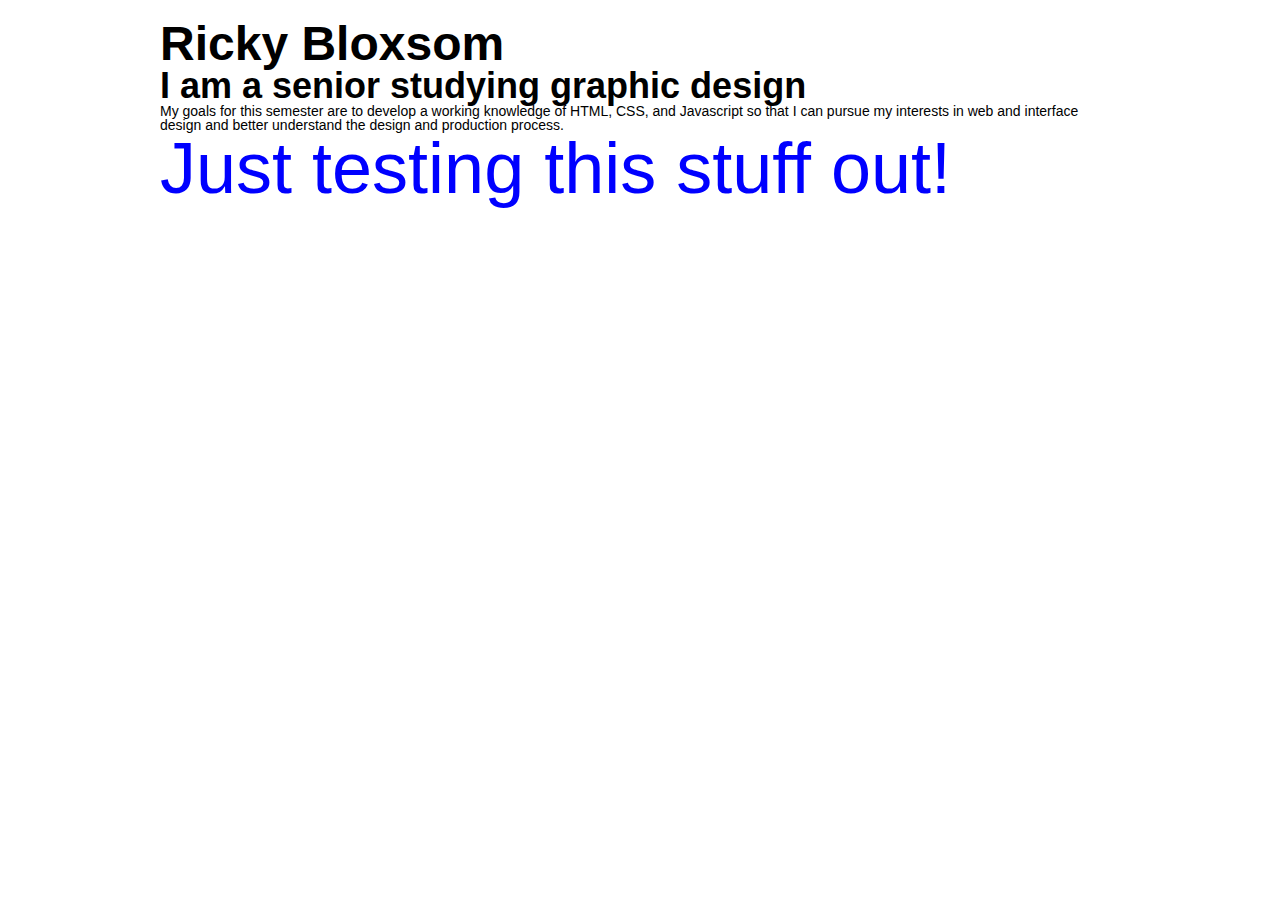
<file: 01-class-intro/index.html>
<!DOCTYPE HTML>
<html lang="en">
<head>
	<meta charset="UTF-8">
	<title>Ricky Bloxsom's Webpage</title>
	<link rel="stylesheet" href="style.css" type="text/css" media="screen" charset="utf-8">
</head>
<body>
	<section id='content'>
	   <h1>Ricky Bloxsom</h1>
	   <h2>I am a senior studying graphic design</h2>
	   <p>My goals for this semester are to develop a working knowledge of HTML, CSS, and Javascript so that I can pursue my interests in web and interface design and better understand the design and production process.</p>
	   <h3>Just testing this stuff out!</h3>
	</section>
	
</body>
</html>
</file>
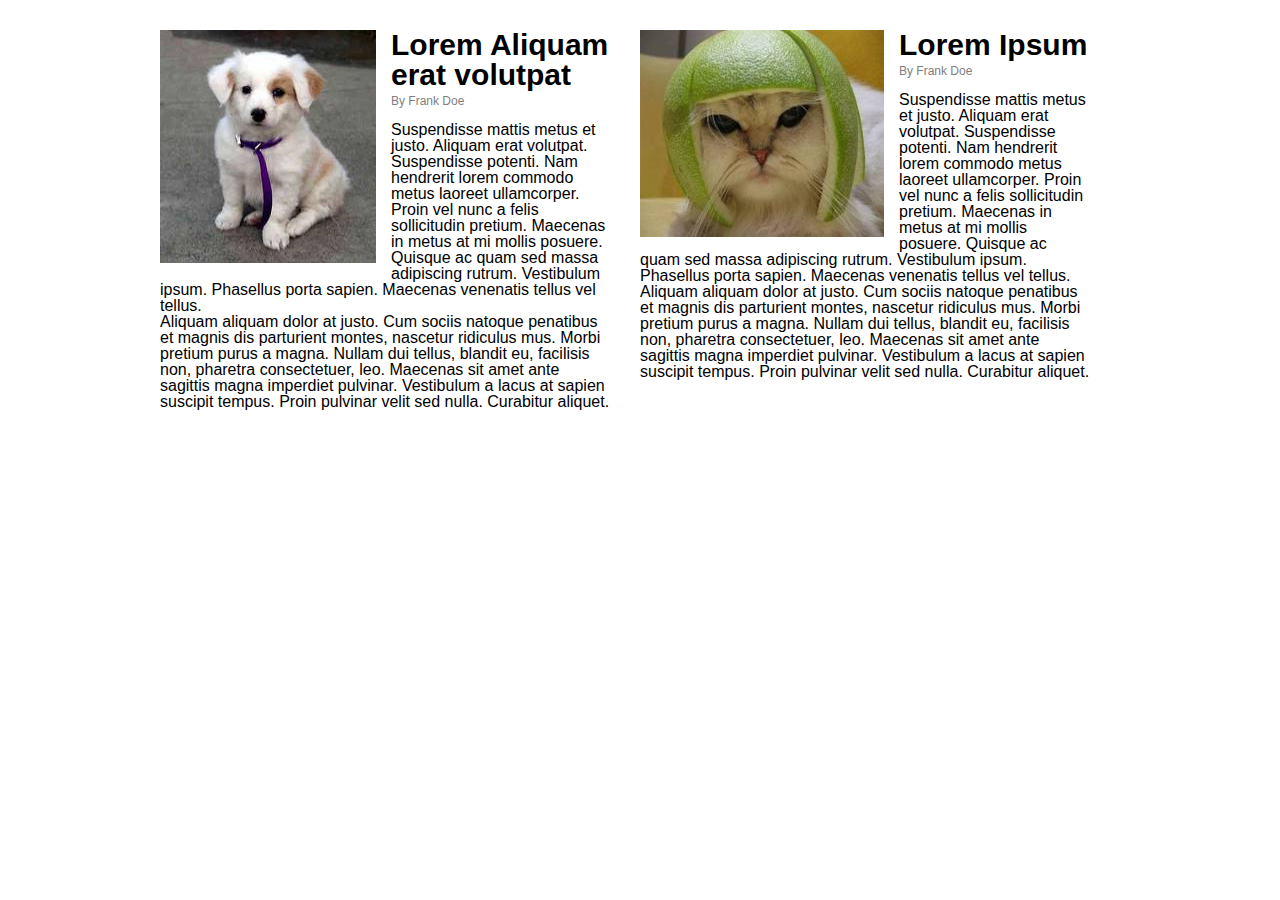
<file: 04-class-css/exercise1/index.html>
<!DOCTYPE HTML>
<html lang="en">
<head>
	<meta charset="UTF-8">
	<title></title>
  <!--[if lt IE 9]>
  <script src="http://html5shiv.googlecode.com/svn/trunk/html5.js"></script>
  <![endif]-->
  <link rel="stylesheet" href="style.css" type="text/css" media="screen" />
</head>
<body>

<section id='main-content'>
  <article>
    <img src='images/dog.jpg'/>
    <h1>Lorem Aliquam erat volutpat</h1>
    <h2>By Frank Doe</h2>
    <p>Suspendisse mattis metus et justo. Aliquam erat volutpat. Suspendisse
      potenti. Nam hendrerit lorem commodo metus laoreet ullamcorper. Proin vel
      nunc a felis sollicitudin pretium. Maecenas in metus at mi mollis posuere.
      Quisque ac quam sed massa adipiscing rutrum. Vestibulum ipsum. Phasellus
      porta sapien. Maecenas venenatis tellus vel tellus.</p>

    <p>Aliquam aliquam dolor at justo. Cum sociis natoque penatibus et magnis dis
      parturient montes, nascetur ridiculus mus. Morbi pretium purus a magna.
      Nullam dui tellus, blandit eu, facilisis non, pharetra consectetuer, leo.
      Maecenas sit amet ante sagittis magna imperdiet pulvinar. Vestibulum a lacus
      at sapien suscipit tempus. Proin pulvinar velit sed nulla. Curabitur
      aliquet.</p>
  </article>

  <article>
    <img src='images/cat.jpg'/>
    <h1>Lorem Ipsum</h1>
    <h2>By Frank Doe</h2>
    <p>Suspendisse mattis metus et justo. Aliquam erat volutpat. Suspendisse
      potenti. Nam hendrerit lorem commodo metus laoreet ullamcorper. Proin vel
      nunc a felis sollicitudin pretium. Maecenas in metus at mi mollis posuere.
      Quisque ac quam sed massa adipiscing rutrum. Vestibulum ipsum. Phasellus
      porta sapien. Maecenas venenatis tellus vel tellus.</p>

    <p>Aliquam aliquam dolor at justo. Cum sociis natoque penatibus et magnis dis
      parturient montes, nascetur ridiculus mus. Morbi pretium purus a magna.
      Nullam dui tellus, blandit eu, facilisis non, pharetra consectetuer, leo.
      Maecenas sit amet ante sagittis magna imperdiet pulvinar. Vestibulum a lacus
      at sapien suscipit tempus. Proin pulvinar velit sed nulla. Curabitur
      aliquet.</p>
  </article>
</section>
</body>
</html>
</file>
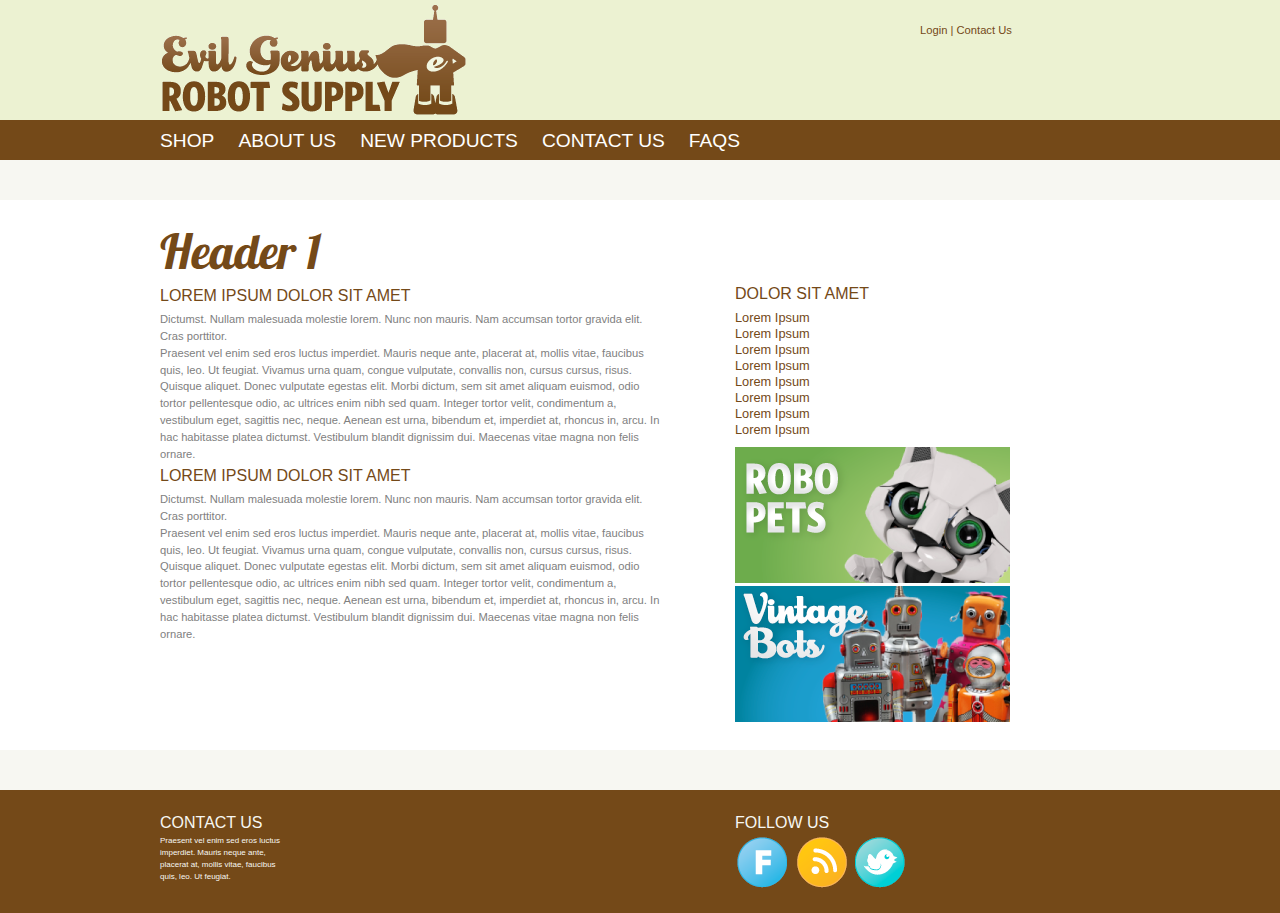
<file: 04-class-css/exercise2/index.html>
<!DOCTYPE HTML>
<html lang="en">
<head>
	<meta charset="UTF-8"/>
	<title></title>
  <!--[if lt IE 9]>
  <script src="http://html5shiv.googlecode.com/svn/trunk/html5.js"></script>
  <![endif]-->
  <link rel="stylesheet" href="style.css" type="text/css" media="screen" />
</head>
<body>
<div id='site-wrapper'>
<header id='site-header'>
  <h1><a href='/'>Evil Genius Robot Supply</a></h1>
  <nav id='top-nav'>
    <a href='#'>Login</a> | <a href='#'>Contact Us</a>
  </nav>
</header>
</div> <!-- end #site-wrapper -->

<div id='menu-wrapper'>
<nav id='main-menu'>
  <ul>
    <li>
    	<a href="#">Shop</a></li>
    <li>
    	<a href="#">About Us</a></li>
    <li>
    	<a href="#">New Products</a></li>
    <li>
    	<a href="#">Contact Us</a></li>
    <li>
    	<a href="#">Faqs</a></li>
  </ul>
</nav>
</div> <!-- end #menu-wrapper -->

<div id='content-wrapper'>
  <div id='content' class='clearfix'>
    <article id='page'>
        <h1>Header 1</h1>
        <h2>Lorem Ipsum Dolor Sit Amet</h2>
        <p>Dictumst. Nullam malesuada molestie lorem. Nunc non mauris. Nam accumsan
          tortor gravida elit. Cras porttitor.</p>

        <p>Praesent vel enim sed eros luctus imperdiet. Mauris neque ante, placerat at,
          mollis vitae, faucibus quis, leo. Ut feugiat. Vivamus urna quam, congue
          vulputate, convallis non, cursus cursus, risus. Quisque aliquet. Donec
          vulputate egestas elit. Morbi dictum, sem sit amet aliquam euismod, odio
          tortor pellentesque odio, ac ultrices enim nibh sed quam. Integer tortor
          velit, condimentum a, vestibulum eget, sagittis nec, neque. Aenean est urna,
          bibendum et, imperdiet at, rhoncus in, arcu. In hac habitasse platea
          dictumst. Vestibulum blandit dignissim dui. Maecenas vitae magna non felis
          ornare.</p>



        <h2>Lorem Ipsum Dolor Sit Amet</h2>
        <p>Dictumst. Nullam malesuada molestie lorem. Nunc non mauris. Nam accumsan
          tortor gravida elit. Cras porttitor.</p>

        <p>Praesent vel enim sed eros luctus imperdiet. Mauris neque ante, placerat at,
          mollis vitae, faucibus quis, leo. Ut feugiat. Vivamus urna quam, congue
          vulputate, convallis non, cursus cursus, risus. Quisque aliquet. Donec
          vulputate egestas elit. Morbi dictum, sem sit amet aliquam euismod, odio
          tortor pellentesque odio, ac ultrices enim nibh sed quam. Integer tortor
          velit, condimentum a, vestibulum eget, sagittis nec, neque. Aenean est urna,
          bibendum et, imperdiet at, rhoncus in, arcu. In hac habitasse platea
          dictumst. Vestibulum blandit dignissim dui. Maecenas vitae magna non felis
          ornare.</p>

    </article>
    <aside id='sidebar'>
      <h1>Dolor sit Amet</h1>
      <ul>
        <li>
        	<a href="#">Lorem Ipsum</a></li>
        <li>
        	<a href="#">Lorem Ipsum</a></li>
        <li>
        	<a href="#">Lorem Ipsum</a></li>
        <li>
        	<a href="#">Lorem Ipsum</a></li>
        <li>
        	<a href="#">Lorem Ipsum</a></li>
        <li>
        	<a href="#">Lorem Ipsum</a></li>
        <li>
        	<a href="#">Lorem Ipsum</a></li>
        <li>
        	<a href="#">Lorem Ipsum</a></li>
      </ul>
      <a href='#'><img src='images/robot-pets.png'/></a>
      <a href='#'><img src='images/vintage-bots.png'/></a>
      </aside> <!-- end #sidebar -->
  </div>
</div> <!-- end #content-wrapper -->

<div id='footer-wrapper'>
  <footer id='site-footer' class='clearfix'>
    <section id='footer-contact'>
      <h1>Contact Us</h1>
      <p>Praesent vel enim sed eros luctus imperdiet. Mauris neque ante, placerat at,
        mollis vitae, faucibus quis, leo. Ut feugiat.</p>
    </section>

    <section id='footer-follow'>
      <h1>Follow Us</h1>

      <ul>
        <li><a href='#'><img src='images/facebook.png'/></a></li>
        <li><a href='#'><img src='images/rss.png'/></a></li>
        <li><a href='#'><img src='images/twitter.png'/></a></li>
      </ul>
    </section>
  </footer>
</div> <!-- end #footer-wrapper -->



</body>
</html>
</file>
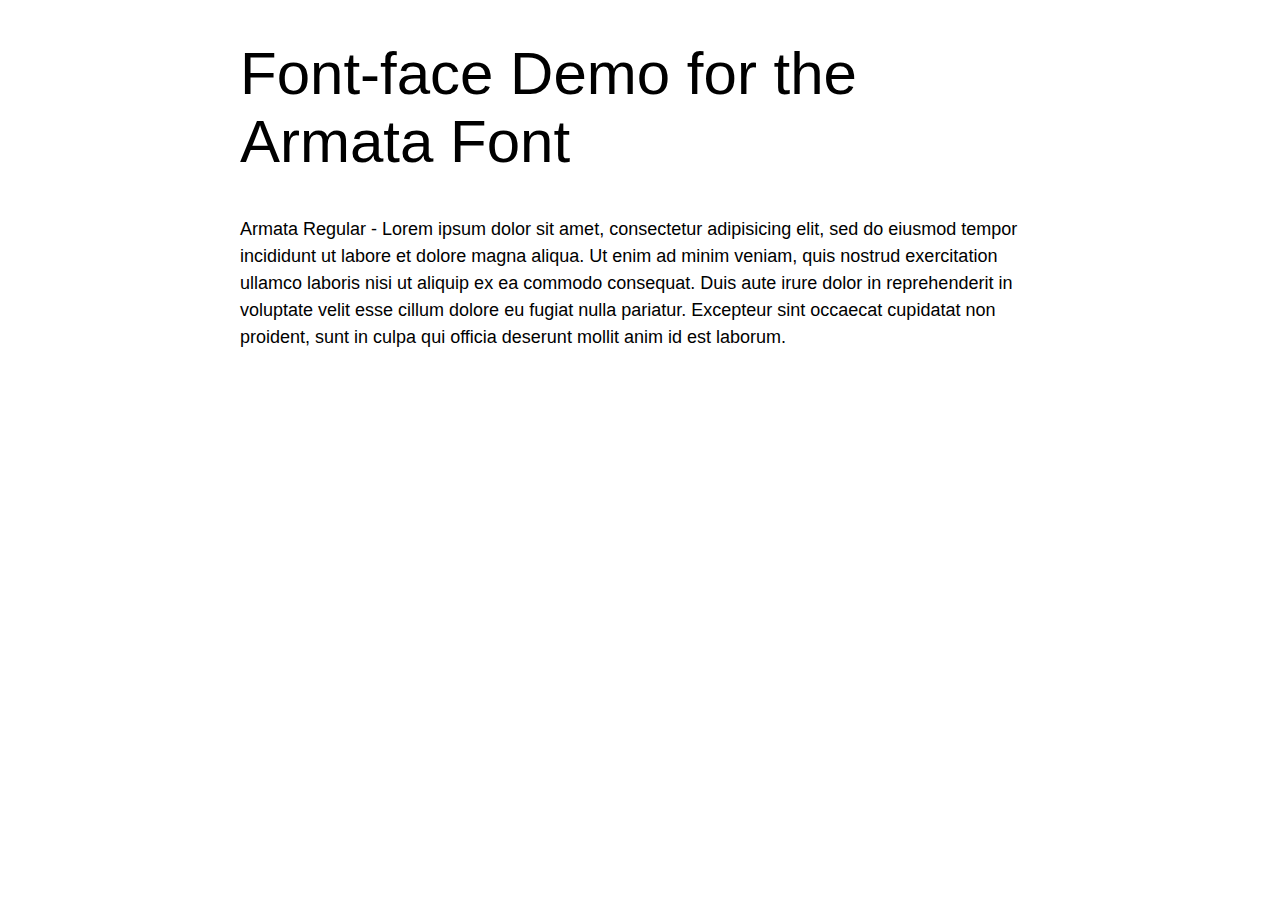
<file: Final Project Index Folder/css/Fonts/demo.html>
<!DOCTYPE html PUBLIC "-//W3C//DTD XHTML 1.0 Strict//EN"
	"http://www.w3.org/TR/xhtml1/DTD/xhtml1-strict.dtd">

<html xmlns="http://www.w3.org/1999/xhtml" xml:lang="en" lang="en">
<head>
	<meta http-equiv="Content-Type" content="text/html; charset=utf-8"/>

	<title>Font Face Demo</title>
	<link rel="stylesheet" href="stylesheet.css" type="text/css" charset="utf-8">
	<style type="text/css" media="screen">
		h1.fontface {font: 60px/68px 'ArmataRegular', Arial, sans-serif;letter-spacing: 0;}

		p.style1 {font: 18px/27px 'ArmataRegular', Arial, sans-serif;}
		
		#container {
			width: 800px;
			margin-left: auto;
			margin-right: auto;
		}
	</style>
</head>

<body>
	<div id="container">
		<h1 class="fontface">Font-face Demo for the Armata Font</h1>
	
	 

	<p class="style1">Armata Regular - Lorem ipsum dolor sit amet, consectetur adipisicing elit, sed do eiusmod tempor incididunt ut labore et dolore magna aliqua. Ut enim ad minim veniam, quis nostrud exercitation ullamco laboris nisi ut aliquip ex ea commodo consequat. Duis aute irure dolor in reprehenderit in voluptate velit esse cillum dolore eu fugiat nulla pariatur. Excepteur sint occaecat cupidatat non proident, sunt in culpa qui officia deserunt mollit anim id est laborum.</p>

		</div>
</body>
</html>
</file>
<file: Final Project Index Folder/css/Fonts/stylesheet.css>
/* Generated by Font Squirrel (http://www.fontsquirrel.com) on January 6, 2012 08:46:33 PM America/New_York */



@font-face {
    font-family: 'LektonRegular';
    src: url('Lekton-Regular-webfont.eot');
    src: url('Lekton-Regular-webfont.eot?#iefix') format('embedded-opentype'),
         url('Lekton-Regular-webfont.woff') format('woff'),
         url('Lekton-Regular-webfont.ttf') format('truetype'),
         url('Lekton-Regular-webfont.svg#LektonRegular') format('svg');
    font-weight: normal;
    font-style: normal;

}

@font-face {
    font-family: 'LektonItalic';
    src: url('Lekton-Italic-webfont.eot');
    src: url('Lekton-Italic-webfont.eot?#iefix') format('embedded-opentype'),
         url('Lekton-Italic-webfont.woff') format('woff'),
         url('Lekton-Italic-webfont.ttf') format('truetype'),
         url('Lekton-Italic-webfont.svg#LektonItalic') format('svg');
    font-weight: normal;
    font-style: normal;

}

@font-face {
    font-family: 'LektonBold';
    src: url('Lekton-Bold-webfont.eot');
    src: url('Lekton-Bold-webfont.eot?#iefix') format('embedded-opentype'),
         url('Lekton-Bold-webfont.woff') format('woff'),
         url('Lekton-Bold-webfont.ttf') format('truetype'),
         url('Lekton-Bold-webfont.svg#LektonBold') format('svg');
    font-weight: normal;
    font-style: normal;

}
</file>
<file: 01-class-intro/style.css>
/* http://meyerweb.com/eric/tools/css/reset/ 
   v2.0 | 20110126
   License: none (public domain)
*/

html, body, div, span, applet, object, iframe,
h1, h2, h3, h4, h5, h6, p, blockquote, pre,
a, abbr, acronym, address, big, cite, code,
del, dfn, em, img, ins, kbd, q, s, samp,
small, strike, strong, sub, sup, tt, var,
b, u, i, center,
dl, dt, dd, ol, ul, li,
fieldset, form, label, legend,
table, caption, tbody, tfoot, thead, tr, th, td,
article, aside, canvas, details, embed, 
figure, figcaption, footer, header, hgroup, 
menu, nav, output, ruby, section, summary,
time, mark, audio, video {
	margin: 0;
	padding: 0;
	border: 0;
	font-size: 100%;
	font: inherit;
	vertical-align: baseline;
}
/* HTML5 display-role reset for older browsers */
article, aside, details, figcaption, figure, 
footer, header, hgroup, menu, nav, section {
	display: block;
}
body {
	line-height: 1;
}
ol, ul {
	list-style: none;
}
blockquote, q {
	quotes: none;
}
blockquote:before, blockquote:after,
q:before, q:after {
	content: '';
	content: none;
}
table {
	border-collapse: collapse;
	border-spacing: 0;
}

/* Add Styles Here */
body { font-family:Helvetica; font-size:14px; }
section#content { margin:0 auto; width:960px; padding:20px 0px; }

h1 { font-size:48px; font-weight:bold; color:black; text-align:left; }
h2 { font-size:36px; font-weight:bold; color:black; text-align:left; }
h3 { font-size:72px; font-weight:italic; color: blue; text-align:left
p { padding-bottom:10px; }
</file>
<file: 04-class-css/exercise1/style.css>
/* Meyer Reset */
/* http://meyerweb.com/eric/tools/css/reset/ 
   v2.0 | 20110126
   License: none (public domain)
*/

html, body, div, span, applet, object, iframe,
h1, h2, h3, h4, h5, h6, p, blockquote, pre,
a, abbr, acronym, address, big, cite, code,
del, dfn, em, img, ins, kbd, q, s, samp,
small, strike, strong, sub, sup, tt, var,
b, u, i, center,
dl, dt, dd, ol, ul, li,
fieldset, form, label, legend,
table, caption, tbody, tfoot, thead, tr, th, td,
article, aside, canvas, details, embed, 
figure, figcaption, footer, header, hgroup, 
menu, nav, output, ruby, section, summary,
time, mark, audio, video {
	margin: 0;
	padding: 0;
	border: 0;
	font-size: 100%;
	font: inherit;
	vertical-align: baseline;
}
/* HTML5 display-role reset for older browsers */
article, aside, details, figcaption, figure, 
footer, header, hgroup, menu, nav, section {
	display: block;
}
body {
	line-height: 1;
}
ol, ul {
	list-style: none;
}
blockquote, q {
	quotes: none;
}
blockquote:before, blockquote:after,
q:before, q:after {
	content: '';
	content: none;
}
table {
	border-collapse: collapse;
	border-spacing: 0;
}




body { width:960px; margin:0 auto;}

section#main-content { 
	margin-top:30px}

article {  
	margin-right:30px;
	}

h1 { 
	font-family:arial; 
	font-size:30px;
	font-weight:bold;
	margin-bottom:5px; margin-left:10px;; 
	}
	
h2 { 
	font-family:arial;
	font-size:12px;
	margin-bottom:15px; margin-left:10px;
	color:gray;
	}
	
p {
	font-family:arial;
	font-size:16px;
}
	
img { 
	float:left;
	margin-right:15px; margin-bottom:15px; 
	}
	
article {
	float:left; 
	width:450px;
	}
</file>
<file: 04-class-css/exercise2/style.css>
/* Meyer Reset */
/* http://meyerweb.com/eric/tools/css/reset/ 
   v2.0 | 20110126
   License: none (public domain)
*/

html, body, div, span, applet, object, iframe,
h1, h2, h3, h4, h5, h6, p, blockquote, pre,
a, abbr, acronym, address, big, cite, code,
del, dfn, em, img, ins, kbd, q, s, samp,
small, strike, strong, sub, sup, tt, var,
b, u, i, center,
dl, dt, dd, ol, ul, li,
fieldset, form, label, legend,
table, caption, tbody, tfoot, thead, tr, th, td,
article, aside, canvas, details, embed, 
figure, figcaption, footer, header, hgroup, 
menu, nav, output, ruby, section, summary,
time, mark, audio, video {
	margin: 0;
	padding: 0;
	border: 0;
	font-size: 100%;
	font: inherit;
	vertical-align: baseline;
}
/* HTML5 display-role reset for older browsers */
article, aside, details, figcaption, figure, 
footer, header, hgroup, menu, nav, section {
	display: block;
}
body {
	line-height: 1;
}
ol, ul {
	list-style: none;
}
blockquote, q {
	quotes: none;
}
blockquote:before, blockquote:after,
q:before, q:after {
	content: '';
	content: none;
}
table {
	border-collapse: collapse;
	border-spacing: 0;
}

.clearfix:after {
	content: ".";
	display: block;
	clear: both;
	visibility: hidden;
	line-height: 0;
	height: 0;
}

html[xmlns] .clearfix {
	display: block;
}
 
* html .clearfix {
	height: 1%;
}

@font-face {
	font-family: Lobster;
	src: url('Lobster 1.4.otf');
}




body {
	background-color: rgb(247,247,242);
}

div#site-wrapper {
	margin: 0 auto;
	background-color: rgb(236,242,210);
}

header#site-header {
	width:960px;
	margin: 0 auto;
	position: relative;
}

header#site-header h1 {
	background: url(images/logo.png) no-repeat;
	height: 120px;
	width: 450px;
	text-indent: -9999px;
}

header#site-header nav#top-nav {
	font-family: arial;
	font-size: .7em; 
	float: right;
	top: 25px;
	right: 0;
	width: 200px;
	position: absolute;
	color:rgb(116,73,24);
	text-decoration: none;
}

header#site-header nav#top-nav a {
	text-decoration: none;
	color:rgb(116,73,24);

}

div#menu-wrapper {
	background-color: rgb(116,73,24);
	height: 40px;
	margin-bottom: 10px;
}

nav#main-menu ul {
	margin: 0 auto;
	width: 960px;
	padding-top: 11px;

}

nav#main-menu ul li {
	display: inline;
	width: 100%;
}

nav#main-menu ul li a {
	font-family: arial;
	font-size: 1.2em;
	color: white;
	margin-right: 20px;
	text-transform: uppercase;
	text-decoration: none;
}

nav#main-menu ul li a:hover {
	color:rgb(183,200,80);
}

div#content-wrapper {
	margin: 40px 0 40px 0;	
	padding-top: 20px;
	background-color: white;
	clear:both;
}

div#content {
	width: 960px;
	margin: 0 auto;
	padding-bottom: 25px;
}

div#content article#page {
	width: 500px;
	float: left;
	margin-right: 75px;
}

aside#sidebar{
	width: 385px;
	float: left;
	margin-top: 60px;
}

aside#sidebar ul {
	margin-bottom: 10px;
}

div#footer-wrapper {
	background-color: rgb(116,73,24);
	padding: 20px;
}

footer#site-footer {
	width: 960px;
	margin: 0 auto;
	
}

section#footer-contact {
	width: 125px;
	float: left;
	margin-right: 450px;
}

section#footer-follow {
	width: 200px;
	float: left;
}

section#footer-follow ul li {
	display: inline;
}

h1, h2{
	font-family: arial;
	color: rgb(116,73,24);
	line-height: 1.8em;
	text-transform: uppercase;
}

article h1 {
	font-size: 3em;
	font-family: lobster, arial;
	line-height: 1.3em;
	text-transform: capitalize;
}

footer section h1 { 
	color: rgb(247,247,242); 
	text-transform: uppercase;
	line-height: 1.6em;
}

p {
	font-family: arial;
	line-height: 1.5em;
	color: gray;
	font-size: .7em;
}

footer section p {
	color: rgb(247,247,242);
	font-size: .5em;
}

aside ul li a {
	font-size: .8em;
	color: rgb(116,73,24);
	text-decoration: none;
	font-family: arial;
}
</file>
